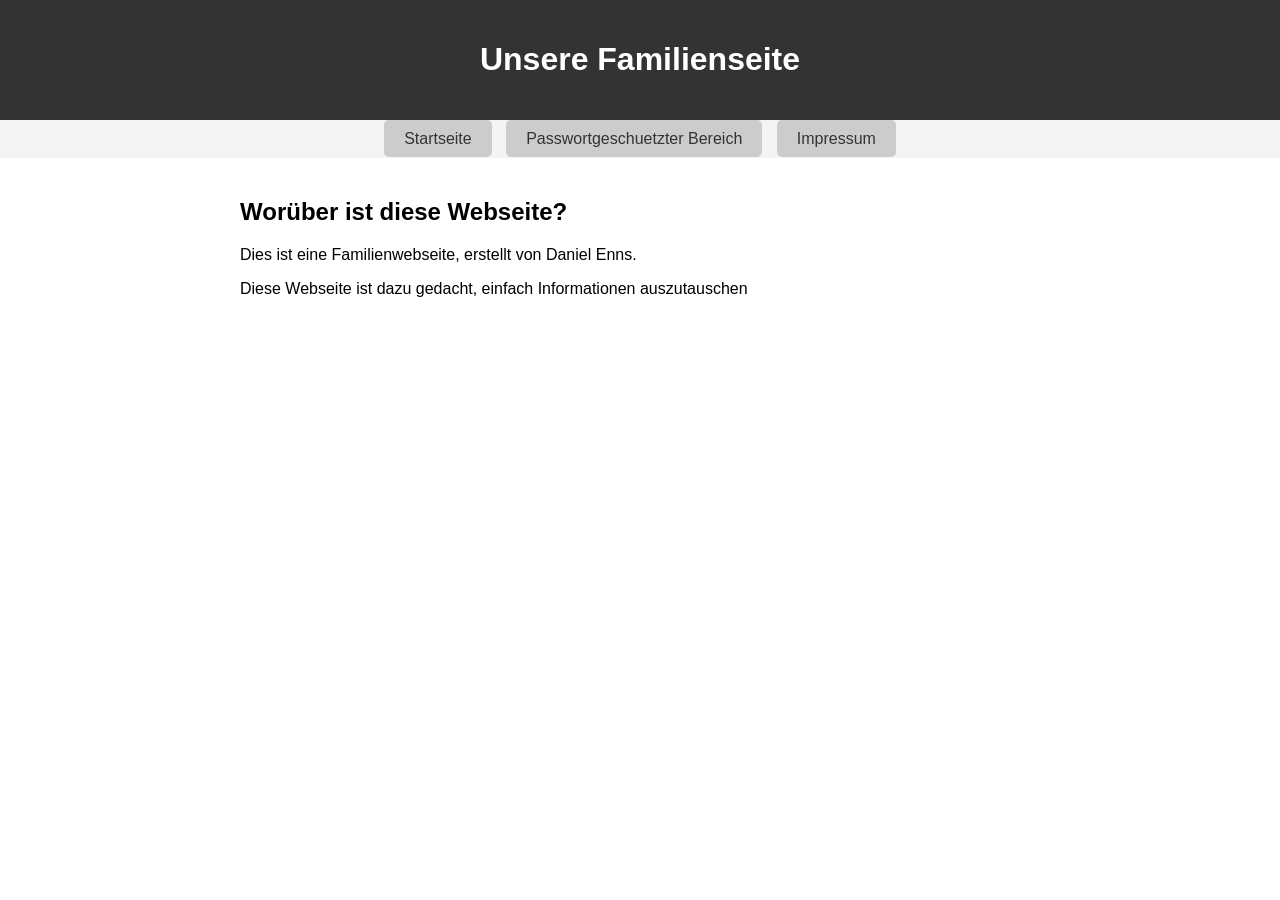
<file: index.html>
<!DOCTYPE html>
<html lang="en">
<head>
    <meta charset="UTF-8">
    <meta name="viewport" content="width=device-width, initial-scale=1.0">
    <title>Meine einfache Webseite</title>
    <link rel="stylesheet" href="styles.css">
</head>
<body>
    <header>
        <h1>Unsere Familienseite</h1>
    </header>
    <nav>
        <a href="https://danenn.github.io/index.html">Startseite</a>
	<a href="login.html">Passwortgeschuetzter Bereich</a>
        <a href="https://danenn.github.io/Impressum.html">Impressum</a>
    </nav>
    <div class="container">
        <h2>Worüber ist diese Webseite?</h2>
        <p>Dies ist eine Familienwebseite, erstellt von Daniel Enns.</p>
        <p>Diese Webseite ist dazu gedacht, einfach Informationen auszutauschen </p>
    </div>
</body>
</html>
</file>
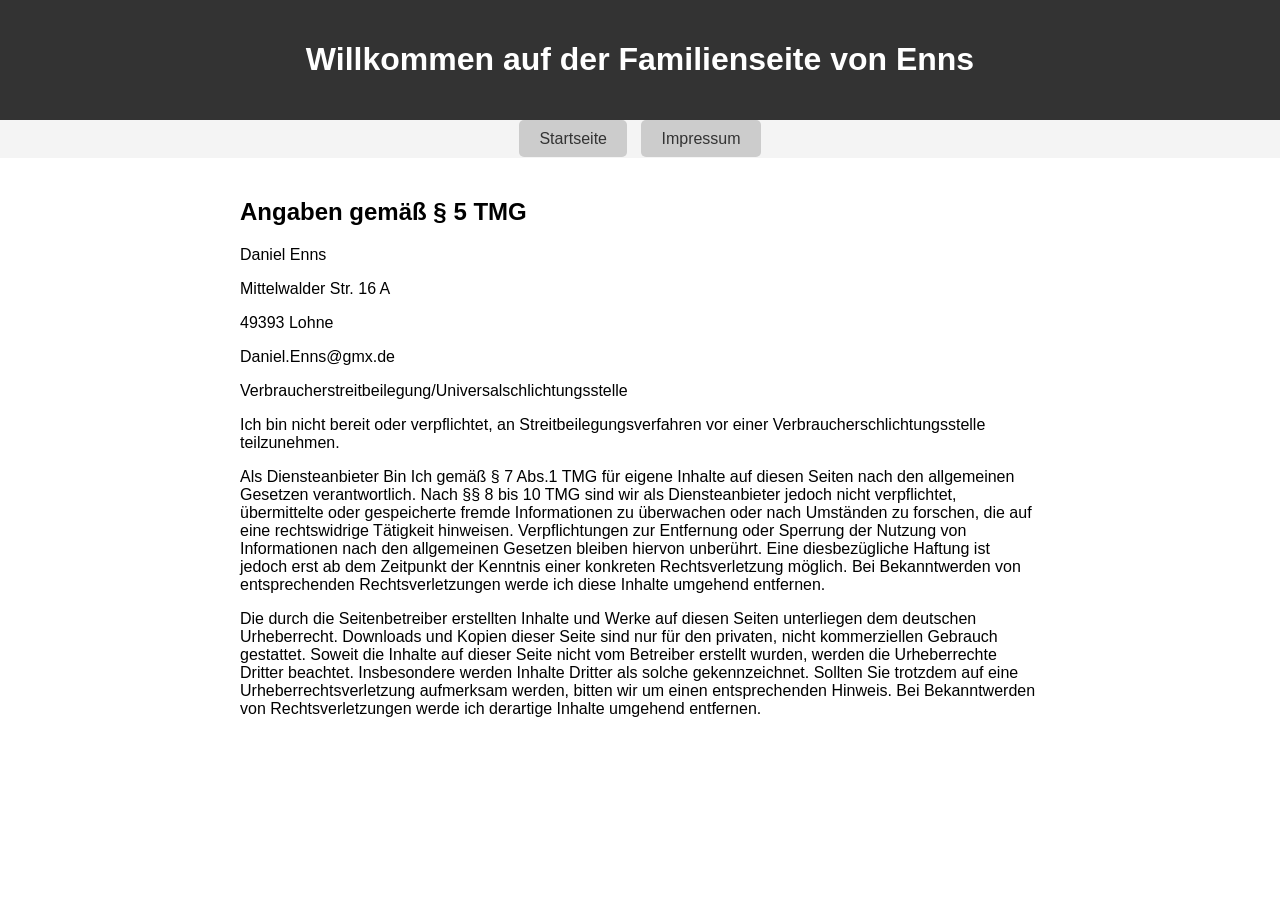
<file: impressum.html>
<!DOCTYPE html>
<html lang="en">
<head>
    <meta charset="UTF-8">
    <meta name="viewport" content="width=device-width, initial-scale=1.0">
    <title>Meine einfache Webseite</title>
    <link rel="stylesheet" href="styles.css">
</head>
<body>
    <header>
        <h1>Willkommen auf der Familienseite von Enns</h1>
    </header>
    <nav>
        <a href="index.html">Startseite</a>
	
        <a href="Impressum.html">Impressum</a>
    </nav>
    <div class="container">
        <h2> Angaben gemäß § 5 TMG</h2>
        <p>Daniel Enns</p>
		<p>Mittelwalder Str. 16 A</p>
		<p>49393 Lohne</p>
		<p>Daniel.Enns@gmx.de</p>
        <p></p>
		<p> Verbraucherstreitbeilegung/Universalschlichtungsstelle</p>
		 <p> Ich bin nicht bereit oder verpflichtet, an Streitbeilegungsverfahren vor einer Verbraucherschlichtungsstelle teilzunehmen.</p>
		 <p>  Als Diensteanbieter Bin Ich gemäß § 7 Abs.1 TMG für eigene Inhalte auf diesen Seiten nach den allgemeinen Gesetzen verantwortlich.
		 Nach §§ 8 bis 10 TMG sind wir als Diensteanbieter jedoch nicht verpflichtet, übermittelte oder gespeicherte fremde Informationen 
		 zu überwachen oder nach Umständen zu forschen, die auf eine rechtswidrige Tätigkeit hinweisen. Verpflichtungen zur Entfernung 
		 oder Sperrung der Nutzung von Informationen nach den allgemeinen Gesetzen bleiben hiervon unberührt. 
		 Eine diesbezügliche Haftung ist jedoch erst ab dem Zeitpunkt der Kenntnis einer konkreten Rechtsverletzung möglich.
		 Bei Bekanntwerden von entsprechenden Rechtsverletzungen werde ich diese Inhalte umgehend entfernen.   </p>
		 <p>  Die durch die Seitenbetreiber erstellten Inhalte und Werke auf diesen Seiten unterliegen dem deutschen Urheberrecht. 
		 Downloads und Kopien dieser Seite sind nur für den privaten, nicht kommerziellen Gebrauch gestattet. Soweit die Inhalte auf 
		 dieser Seite nicht vom Betreiber erstellt wurden, werden die Urheberrechte Dritter beachtet. Insbesondere werden Inhalte Dritter 
		 als solche gekennzeichnet. Sollten Sie trotzdem auf eine Urheberrechtsverletzung aufmerksam werden, bitten wir um einen entsprechenden
		 Hinweis.
		 Bei Bekanntwerden von Rechtsverletzungen werde ich derartige Inhalte umgehend entfernen. </p>
    </div>
</body>
</html>
</file>
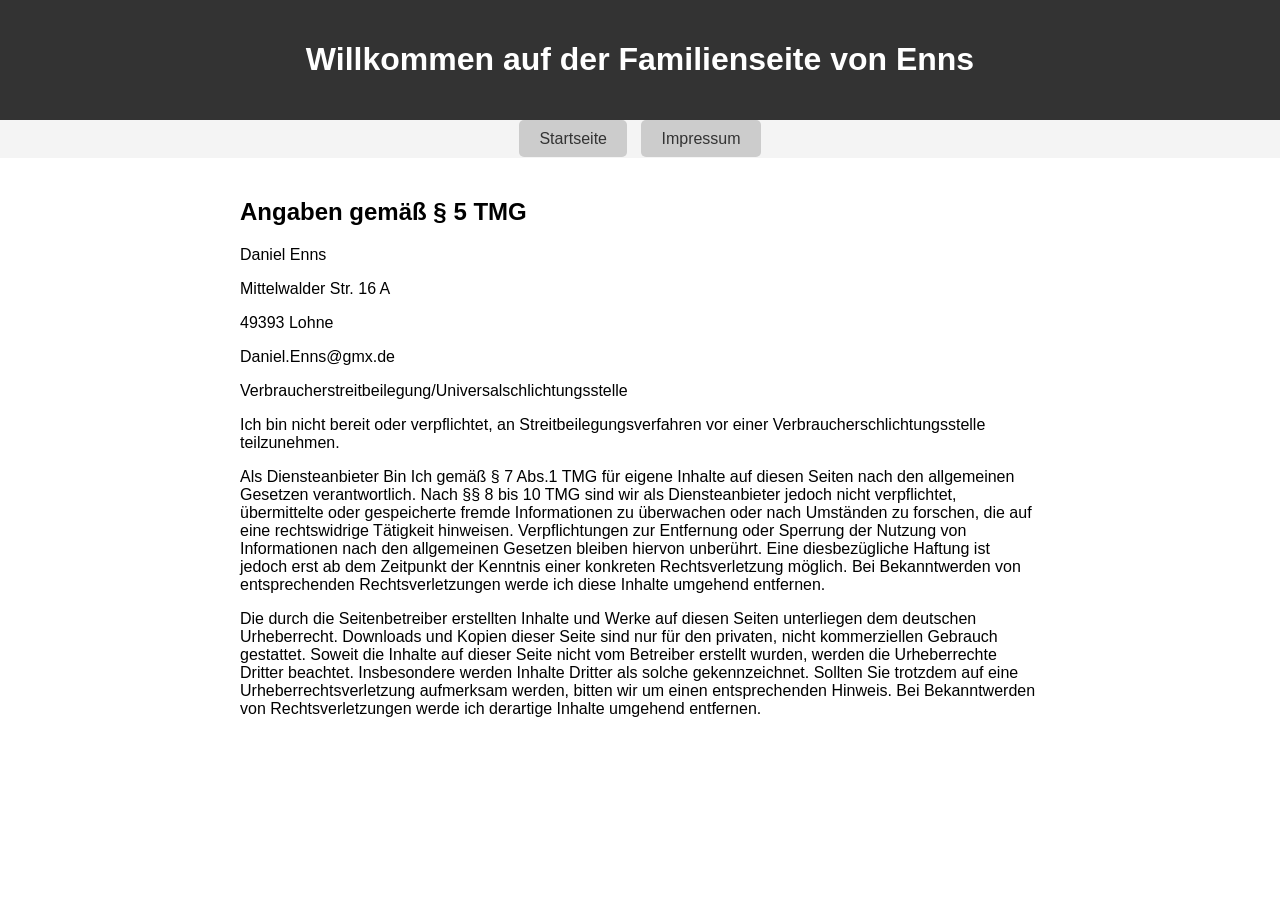
<file: Impressum.html>
<!DOCTYPE html>
<html lang="en">
<head>
    <meta charset="UTF-8">
    <meta name="viewport" content="width=device-width, initial-scale=1.0">
    <title>Meine einfache Webseite</title>
    <link rel="stylesheet" href="styles.css">
</head>
<body>
    <header>
        <h1>Willkommen auf der Familienseite von Enns</h1>
    </header>
    <nav>
        <a href="index.html">Startseite</a>
	
        <a href="Impressum.html">Impressum</a>
    </nav>
    <div class="container">
        <h2> Angaben gemäß § 5 TMG</h2>
        <p>Daniel Enns</p>
		<p>Mittelwalder Str. 16 A</p>
		<p>49393 Lohne</p>
		<p>Daniel.Enns@gmx.de</p>
        <p></p>
		<p> Verbraucherstreitbeilegung/Universalschlichtungsstelle</p>
		 <p> Ich bin nicht bereit oder verpflichtet, an Streitbeilegungsverfahren vor einer Verbraucherschlichtungsstelle teilzunehmen.</p>
		 <p>  Als Diensteanbieter Bin Ich gemäß § 7 Abs.1 TMG für eigene Inhalte auf diesen Seiten nach den allgemeinen Gesetzen verantwortlich.
		 Nach §§ 8 bis 10 TMG sind wir als Diensteanbieter jedoch nicht verpflichtet, übermittelte oder gespeicherte fremde Informationen 
		 zu überwachen oder nach Umständen zu forschen, die auf eine rechtswidrige Tätigkeit hinweisen. Verpflichtungen zur Entfernung 
		 oder Sperrung der Nutzung von Informationen nach den allgemeinen Gesetzen bleiben hiervon unberührt. 
		 Eine diesbezügliche Haftung ist jedoch erst ab dem Zeitpunkt der Kenntnis einer konkreten Rechtsverletzung möglich.
		 Bei Bekanntwerden von entsprechenden Rechtsverletzungen werde ich diese Inhalte umgehend entfernen.   </p>
		 <p>  Die durch die Seitenbetreiber erstellten Inhalte und Werke auf diesen Seiten unterliegen dem deutschen Urheberrecht. 
		 Downloads und Kopien dieser Seite sind nur für den privaten, nicht kommerziellen Gebrauch gestattet. Soweit die Inhalte auf 
		 dieser Seite nicht vom Betreiber erstellt wurden, werden die Urheberrechte Dritter beachtet. Insbesondere werden Inhalte Dritter 
		 als solche gekennzeichnet. Sollten Sie trotzdem auf eine Urheberrechtsverletzung aufmerksam werden, bitten wir um einen entsprechenden
		 Hinweis.
		 Bei Bekanntwerden von Rechtsverletzungen werde ich derartige Inhalte umgehend entfernen. </p>
    </div>
</body>
</html>
</file>
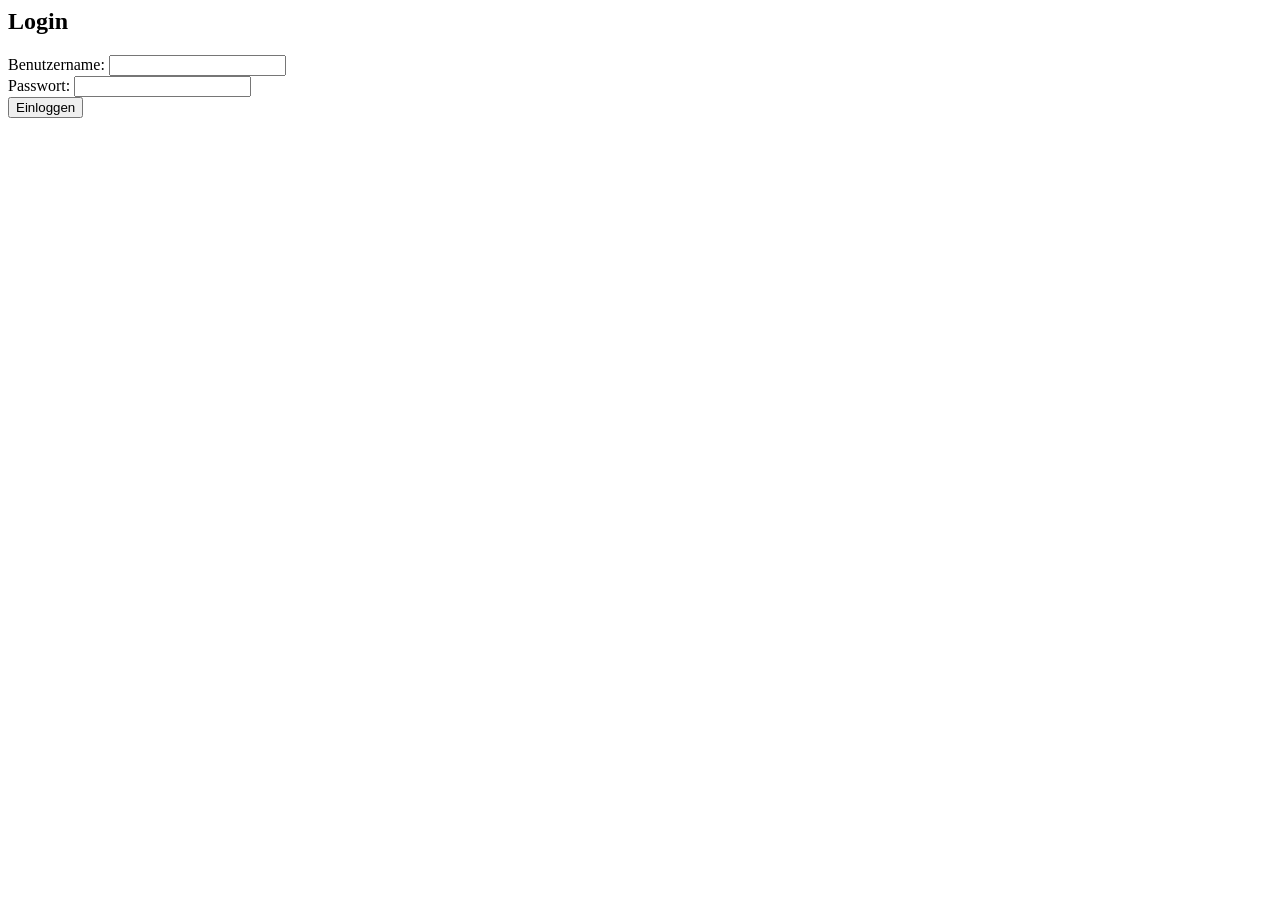
<file: login.html>
<?php
echo "login.php läuft!";
exit;





<!DOCTYPE html>
<html>
<head><title>Login</title></head>
<body>
  <h2>Login</h2>
  <form method="POST" action="login.php">
    Benutzername: <input type="text" name="username"><br>
    Passwort: <input type="password" name="password"><br>
    <input type="submit" value="Einloggen">
  </form>
</body>
</html>
</file>
<file: styles.css>
body {
    font-family: Arial, sans-serif;
    margin: 0;
    padding: 0;
}

header {
    background-color: #333;
    color: #fff;
    padding: 20px;
    text-align: center;
}

nav {
    background-color: #f4f4f4;
    padding: 10px;
    text-align: center;
}

nav a {
    text-decoration: none;
    color: #333;
    padding: 10px 20px;
    border-radius: 5px;
    margin: 0 5px;
    background-color: #ccc;
}

nav a:hover {
    background-color: #999;
    color: #fff;
}

.container {
    max-width: 800px;
    margin: 0 auto;
    padding: 20px;
}
</file>
